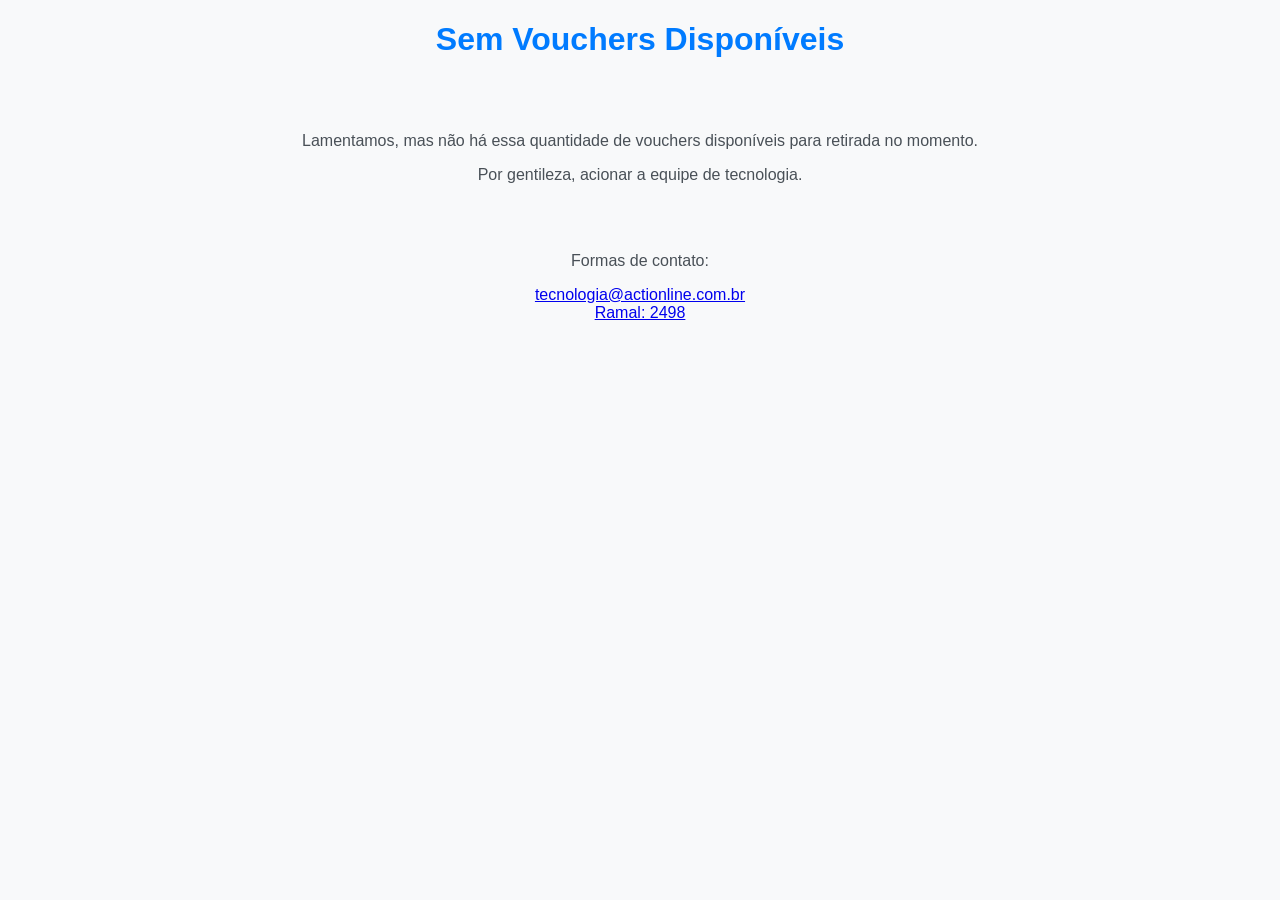
<file: templates/sem_vouchers.html>
<!DOCTYPE html>
<html lang="en">

<head>
    <meta charset="UTF-8">
    <meta http-equiv="X-UA-Compatible" content="IE=edge">
    <meta name="viewport" content="width=device-width, initial-scale=1.0">
    <title>Sem Vouchers Disponíveis</title>
    <style>
        body {
            background-color: #f8f9fa;
            color: #495057;
            font-family: 'Arial', sans-serif;
        }

        .container {
            max-width: 600px;
            margin: 50px auto;
            padding: 20px;
            border: 1px solid #ced4da;
            border-radius: 5px;
            box-shadow: 0 0 10px rgba(0, 0, 0, 0.1);
            background-color: #fff;
        }

        h1 {
            text-align: center;
            color: #007bff;
        }

        form {
            margin-top: 20px;
        }

        label {
            font-weight: bold;
        }

        input[type="text"],
        input[type="number"],
        select {
            width: 100%;
            padding: 8px;
            margin-bottom: 15px;
            border: 1px solid #ced4da;
            border-radius: 4px;
            box-sizing: border-box;
        }

        input[type="checkbox"] {
            margin-top: 10px;
        }

        button {
            background-color: #007bff;
            color: #fff;
            border: none;
            padding: 10px 20px;
            border-radius: 4px;
            cursor: pointer;
        }

        button:hover {
            background-color: #0056b3;
        }

        #modalTermos .modal-dialog {
            max-width: 80%;
        }

        .voucher-count {
            color: #28a745;
            font-weight: bold;
            margin-left: 5px;
        }


    </style>
</head>

<body>
    <center>
    <h1>Sem Vouchers Disponíveis</h1>
    <br><br>
        <p>Lamentamos, mas não há essa quantidade de vouchers disponíveis para retirada no momento.</p>
        <p>Por gentileza, acionar a equipe de tecnologia.</p><br><br>
        <p>Formas de contato:</p>
       <div class="contact-icons">
            <a href="mailto:tecnologia@actionline.com.br">tecnologia@actionline.com.br</a><br>
            <a href="#">Ramal: 2498</a><br>
        </div>
    </center>
</body>

</html>
</file>
